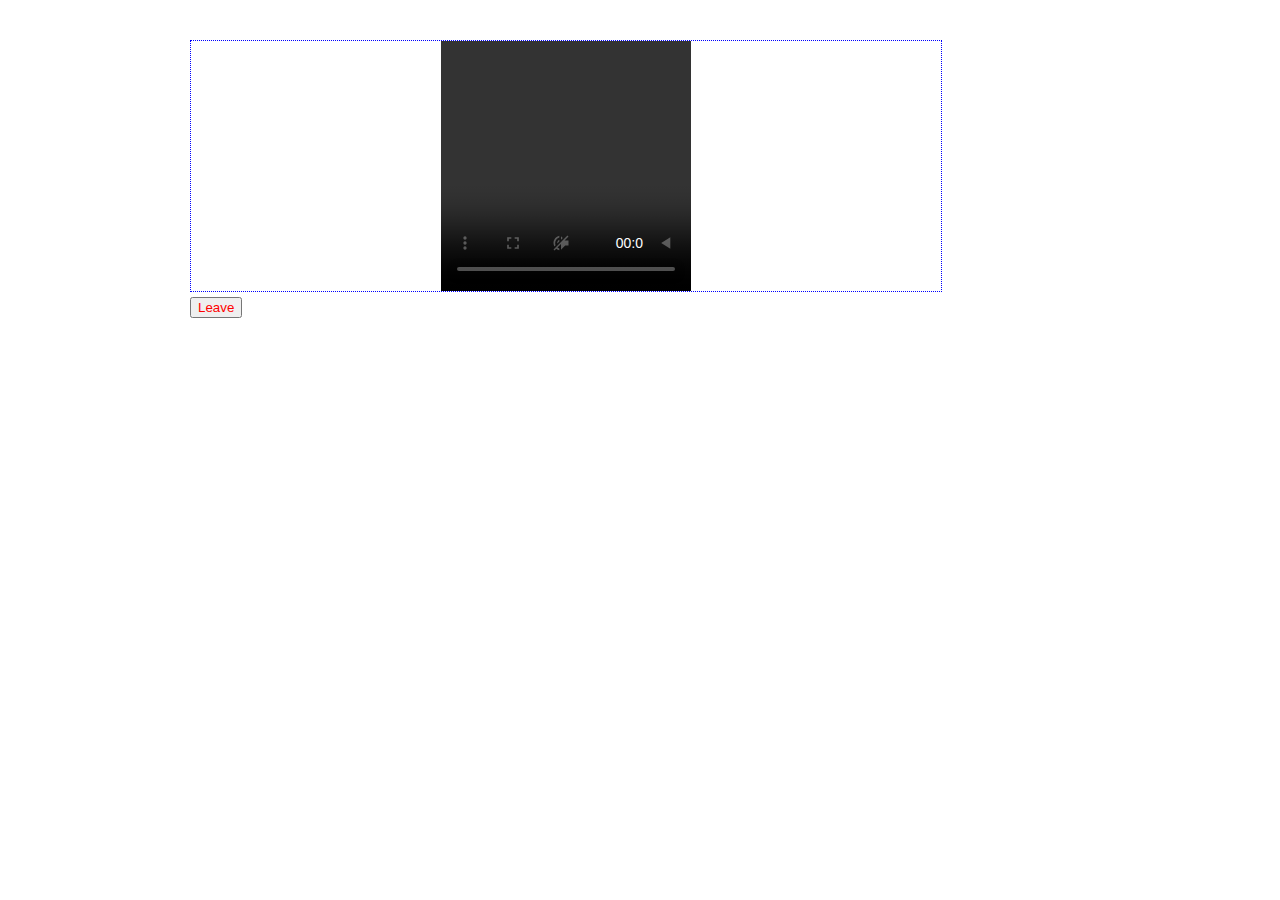
<file: templates/index.html>
<!DOCTYPE html>
<html lang="en">
    <head>
        <title>Meeting Room</title>
        <meta charset="UTF-8">
        <meta name="viewport" content="width=device-width, initial-scale=1">
        <link href="/static/style.css" rel="stylesheet">
    </head>
    <body>
        <div id="container">
            <video id="localVideo" autoplay muted controls></video>
        </div>

        <div id="box">
            <button id="leaveButton" style="color:red;">Leave</button>
        </div>
        <script src="/static/main.js"></script>
    </body>
</html>
</file>
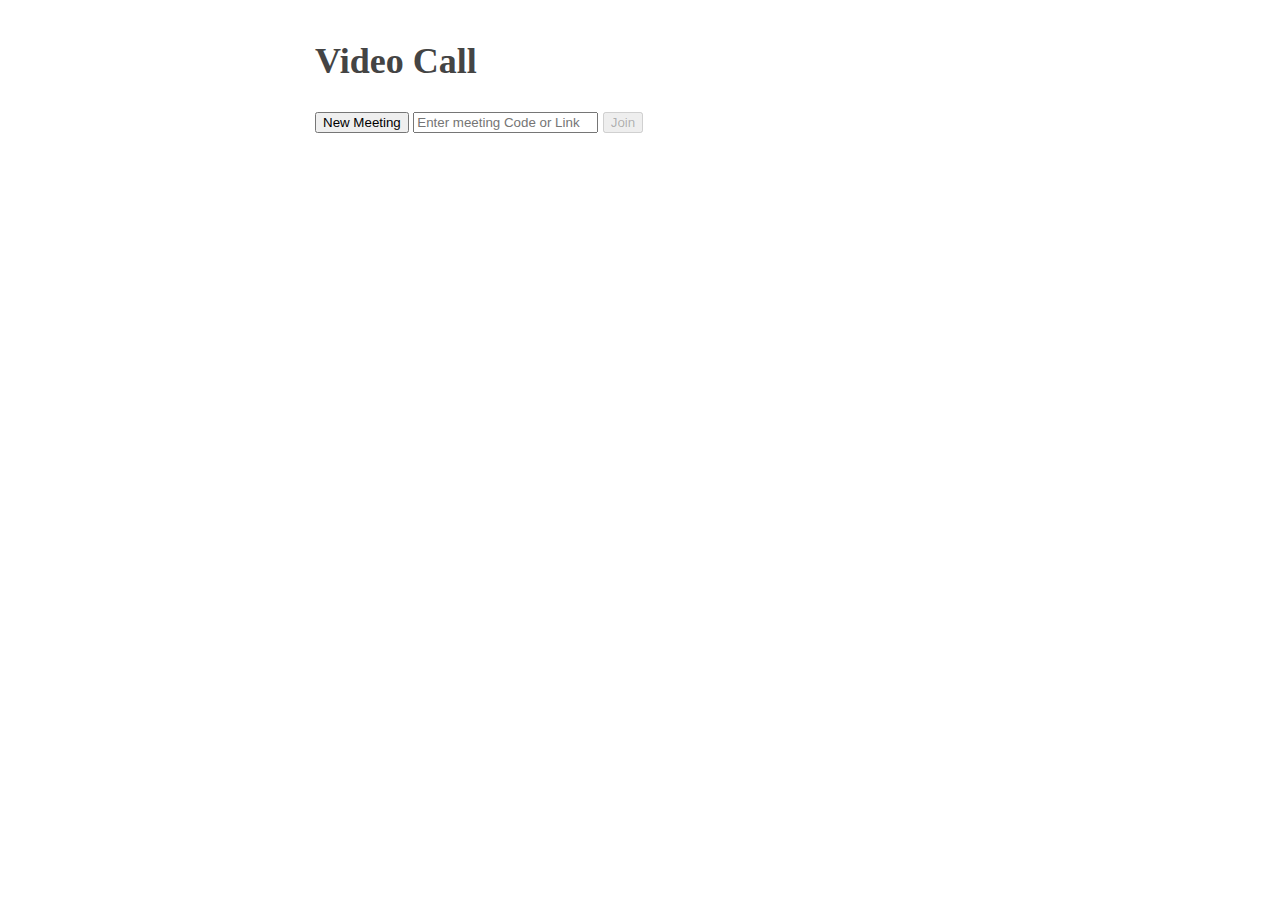
<file: templates/home.html>
<!DOCTYPE html>
<html lang="en">
    <head>
        <title>Video Call</title>
        <meta charset="UTF-8">
        <meta name="viewport" content="width=device-width, initial-scale=1">
        <!-- <link href="/static/style.css" rel="stylesheet"> -->
        <style>
            body {
                margin: 40px auto;
                max-width: 650px;
                line-height: 1.6;
                font-size: 18px;
                color: #444;
                padding: 0 10px;
            }

            h1, h2, h3 {
                line-height: 1.2;
            }
        </style>
    </head>
    <body>
        <h1>Video Call</h1>
        <button id="newMeeting">New Meeting</button>
        <input id="inputCode" type="text" placeholder="Enter meeting Code or Link"></input>
        <button id="joinMeeting">Join</button>

        <script>
            let meetingButton = document.querySelector("button#newMeeting")
            meetingButton.onclick = () => {
                let code = crypto.randomUUID();
                lnk = document.location+code;
                alert(`Share link:\n${lnk}`);
                createMeeting(lnk);
            };
            let inputField = document.querySelector("input#inputCode")
            let joinButton = document.querySelector("button#joinMeeting")
            joinButton.disabled = true;
            inputField.oninput = (e) => {
                let code = inputField.value.trim();
                console.log(code, code.length);
                joinButton.disabled = code.length===0;
            }
            inputField.onkeypress = (e) => {
                let code = inputField.value.trim();
                let lnk = code;
                try {
                    let url = new URL(code);
                } catch (_) { 
                    lnk = document.location+code;
                }
                if (e.key == "Enter") {
                    createMeeting(lnk);
                }
            }
            joinButton.onclick = (e) => {
                let code = inputField.value.trim();
                let lnk = code;
                try {
                    let url = new URL(code);
                } catch (_) { 
                    lnk = document.location+code;
                }
                createMeeting(lnk);
            }
            function createMeeting(lnk) {
                document.location = lnk;
            }
        </script>
    </body>
</html>
</file>
<file: static/style.css>
body {
    margin: 40px auto;
    max-width: 900px;
    line-height: 1.6;
    font-size: 18px;
    color: #444;
    padding: 0 10px;
}

video{
    -webkit-transform: scaleX(-1);
    transform: scaleX(-1);
    background: #222;
    min-width: 250px;
    max-width: 250px;
    min-height: 250px;
    max-height: 250px;
    flex: 0 1 auto;
    align-self: center;
}

#container{
    display:flex;
    flex-flow: row wrap;
    justify-content:center;
    align-content:center;
    align-items:center;
    border: 1px dotted blue;
    max-width: 750px;
}
</file>
